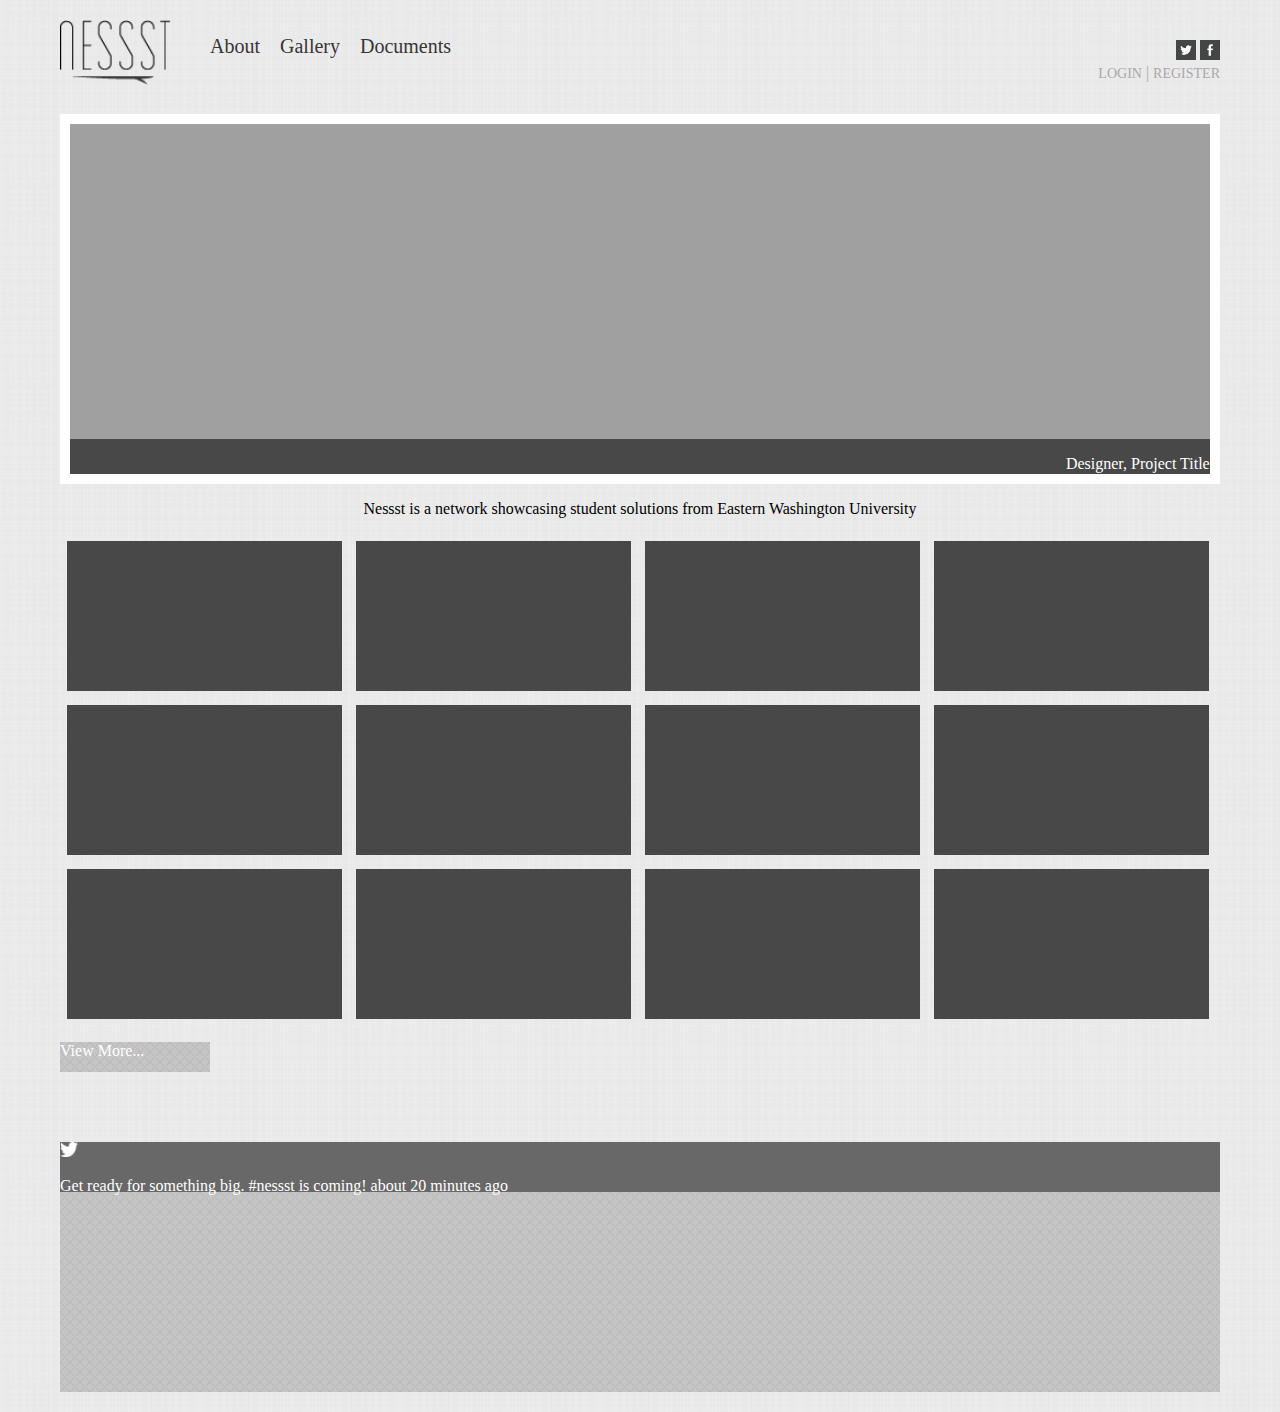
<file: index.html>
<!DOCTYPE html>
<html lang="en">

<head>
    <meta charset="UTF-8">
    <meta name="viewport" content="width=device-width, initial-scale=1">
    <title>Nessst Home</title>
    <link rel="stylesheet" href="styles.css">
</head>

<body class="nest">
    <div class="nest_container">
        <nav class="nest_nav">
            <img class="nest_logo" src="Project_2_Nessst/logo.png">

            <div class="nest_nav-links">
                <a href="">About</a>
                <a href="">Gallery</a>
                <a href="">Documents</a>
            </div>

            <div class="nest_social">
                <a href=""><img src="additional-assets/twitter.png" class="social-button"></a>
                <a href=""><img src="additional-assets/facebook.png" class="social-button"></a>
                <div class="nest_utility">
                    <a href="">Login</a> |
                    <a href="">Register</a>
                </div>
            </div>
        </nav>

        <div class="project-slider_container">
            <div class="project-slider">
                <div class="project-slider_info-bar">
                    <p>Designer, Project Title</p>
                </div>
            </div>
        </div>

        <div class="nest-description">
            <p>Nessst is a network showcasing student solutions from Eastern Washington University</p>
        </div>

        <div class="recent-post_container">
            <div id="pic1"></div>
            <div id="pic2"></div>
            <div id="pic3"></div>
            <div id="pic4"></div>

            <div id="pic5"></div>
            <div id="pic6"></div>
            <div id="pic7"></div>
            <div id="pic8"></div>

            <div id="pic9"></div>
            <div id="pic10"></div>
            <div id="pic11"></div>
            <div id="pic12"></div>
        </div>


        <div class="view-more_container">
            <div class="view-more_button">
                <p>View More...</p>
            </div>
        </div>

        <div class="something-big_toolbar">
            <img src="additional-assets/bird.png" alt="bird">
            <p>Get ready for something big. #nessst is coming! about 20 minutes ago</p>
        </div>

        <footer class="nest-footer">

        </footer>
    </div>
</body>

</html>
</file>
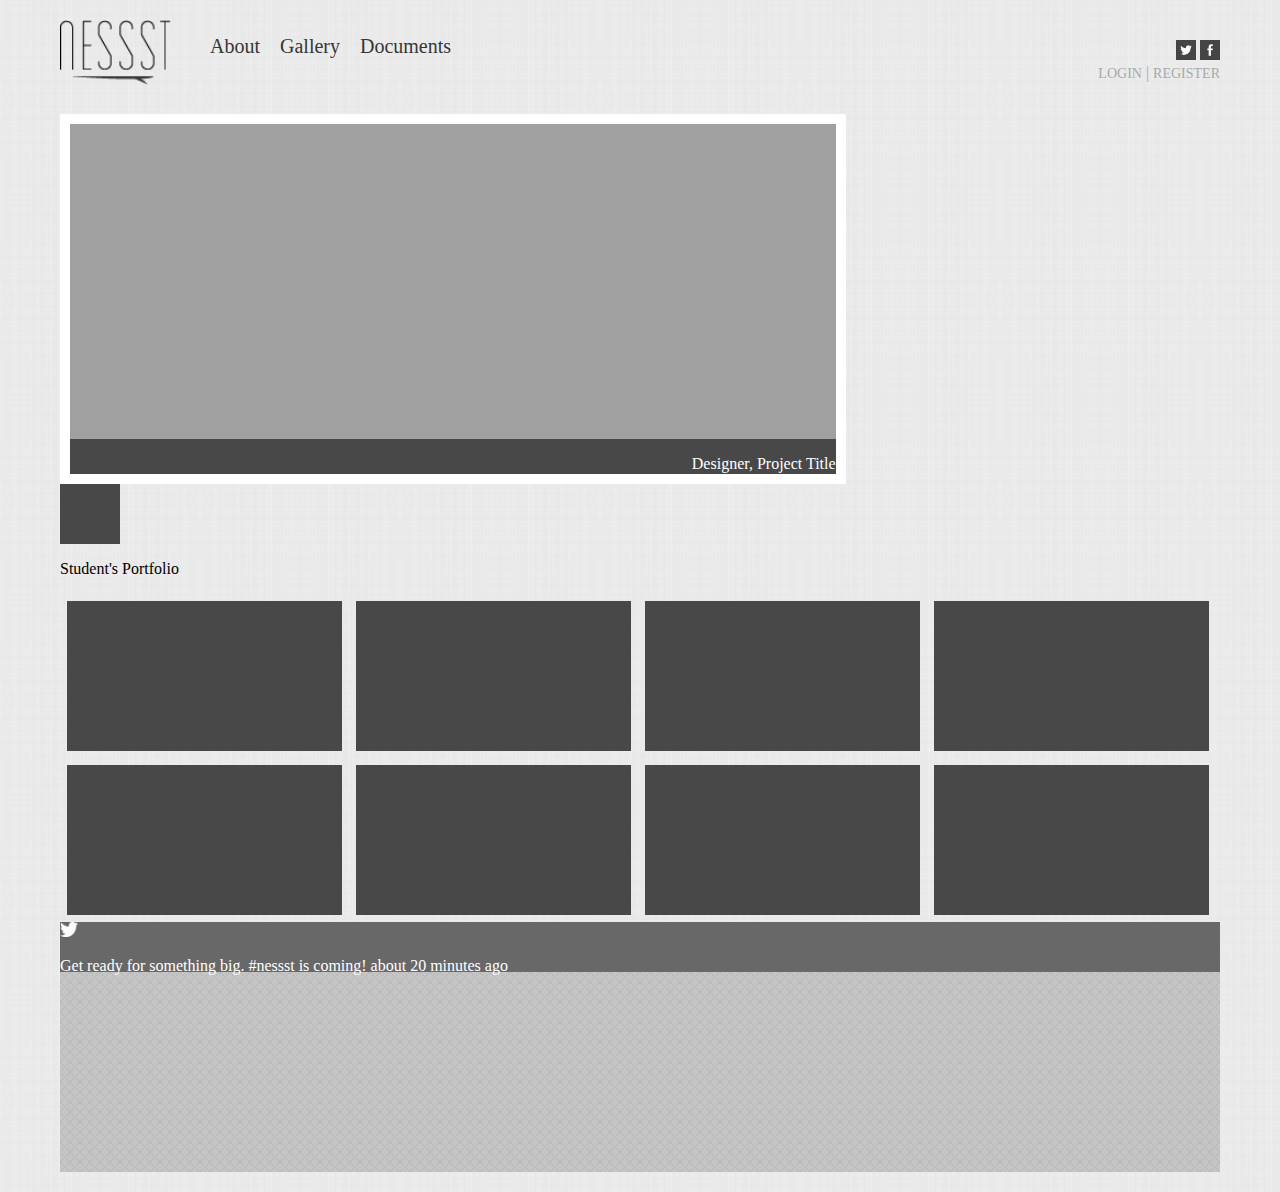
<file: student.html>
<!DOCTYPE html>
<html lang="en">

<head>
    <meta charset="UTF-8">
    <meta name="viewport" content="width=device-width, initial-scale=1.0">
    <meta http-equiv="X-UA-Compatible" content="ie=edge">
    <title>Nessst Student</title>
    <link rel="stylesheet" href="styles.css">
</head>

<body class="nest">
    <div class="nest_container">
        <nav class="nest_nav">
            <img class="nest_logo" src="Project_2_Nessst/logo.png">

            <div class="nest_nav-links">
                <a href="">About</a>
                <a href="">Gallery</a>
                <a href="">Documents</a>
            </div>

            <div class="nest_social">
                <a href=""><img src="additional-assets/twitter.png" class="social-button"></a>
                <a href=""><img src="additional-assets/facebook.png" class="social-button"></a>
                <div class="nest_utility">
                    <a href="">Login</a> |
                    <a href="">Register</a>
                </div>
            </div>
        </nav>

        <div class="student-slider_container">
            <div class="student-slider">
                <div class="student-slider_info-bar">
                    <p>Designer, Project Title</p>
                </div>
            </div>
        </div>
<div class="student-bio-container">
        <div class="studnet-info_container">
            <div class="student-image">

            </div>

        </div>
    </div>
    <div class="clearfix"></div>
        <div class="student-portfolio_description">
                <p>Student's Portfolio</p>
            </div>
    
            <div class="recent-post_container">
                <div id="pic1"></div>
                <div id="pic2"></div>
                <div id="pic3"></div>
                <div id="pic4"></div>
    
                <div id="pic5"></div>
                <div id="pic6"></div>
                <div id="pic7"></div>
                <div id="pic8"></div>
            </div>

            <div class="something-big_toolbar">
                    <img src="additional-assets/bird.png" alt="bird">
                    <p>Get ready for something big. #nessst is coming! about 20 minutes ago</p>
                </div>
        
                <footer class="nest-footer">
        
                </footer>



    </div>
</body>

</html>
</file>
<file: styles.css>
body {
    background-image: url("background-textures/fabric_plaid/fabric_plaid.png");
    margin:0;
}

a:link {
    text-decoration:none;
    color: #363636;
}
a:visited {
    text-decoration:none;
    color: #363636;
}

a:hover {
    opacity: 0.5;
}

.nest_container {
    width: 1160px;
    margin: 0 auto;
    padding: 0 20px 20px 20px;
}

.nest_nav {
    padding-top: 20px;
    position: relative;
}

.nest_logo {
   height: 65px; 
}

.nest_nav-links {
font-size: 20px;
position: absolute;
top: 35px; 
left: 150px; 
}


.nest_nav-links a {
    margin-right: 15px;

}

.nest_social {
    color: #A9A9A9;
    position: absolute;
    right: 0;
    top: 40px;
    text-align: right;
}

.nest_utility a {
    color: #A9A9A9;
    font-size:14px;
    text-transform: uppercase;
}

.social-button {
    height: 20px;
    width: 20px;
}

.project-slider_container {
    position:relative;
    margin-top: 25px;
  
}

.project-slider{
    height: 350px;
    background-color: #A0A0A0;
    border-style: solid;
    border-color: white;
    border-width: 10px;
}

.project-slider_info-bar{
    height: 35px;
    width: 98.25%;
    margin-bottom: 10px;
    background-color: #484848;
    background-blend-mode: multiply;
    position: absolute;
    bottom: 0;
    text-align: right;
    color: white;
}

.project-slider_info-bar p{
    margin-bottom: 10px;
}

.nest-description {
    display: flex;
    justify-content: center;
}

.recent-post_container {
    display: flex;
    flex-direction: row;
    flex-wrap: wrap;

}

#pic1, #pic2, #pic3, #pic4, #pic5, #pic6, #pic7, #pic8, #pic9, #pic10, #pic11, #pic12{
    height: 150px; 
    width: 275px;
    background-color: #484848;
    margin: 7px 7px 7px 7px;
}
.view-more_container{
    height: 100px;
}

.view-more_button{
    height: 30px;
    width: 150px;
    background-color: lightgrey;
    background-image: url("background-textures/az_subtle/az_subtle.png");
    background-blend-mode: multiply;
    position: center;
}

.view-more_button p{
    color: white;
    position: center;
}

.something-big_toolbar {
    height: 50px;
    background-color: #686868;
}

.something-big_toolbar img {
    height: 15px;
}

.something-big_toolbar p {
    color: white;
}

.nest-footer {
    height: 200px;
    background-color: lightgrey;
    background-image: url("background-textures/az_subtle/az_subtle.png");
    background-blend-mode: multiply;
}




/* EVERYTHING BELOW IS FOR STUDENT PAGE*/

.student-slider_container {
    position:relative;
    margin-top: 25px;
  
}

.student-slider{
    height: 350px;
    width: 66%;
    background-color: #A0A0A0;
    border-style: solid;
    border-color: white;
    border-width: 10px;
}

.student-slider_info-bar{
    height: 35px;
    width: 66%;
    margin-bottom: 10px;
    background-color: #484848;
    background-blend-mode: multiply;
    position: absolute;
    bottom: 0;
    text-align: right;
    color: white;
}

.student-slider_info-bar p{
    margin-bottom: 10px;
}

.student-info_container{
    background-color: white;
    height: 150px;
    width: 200px;
}

.student-image{
    background-color: #484848;
    height: 60px;
    width: 60px;
}
</file>
